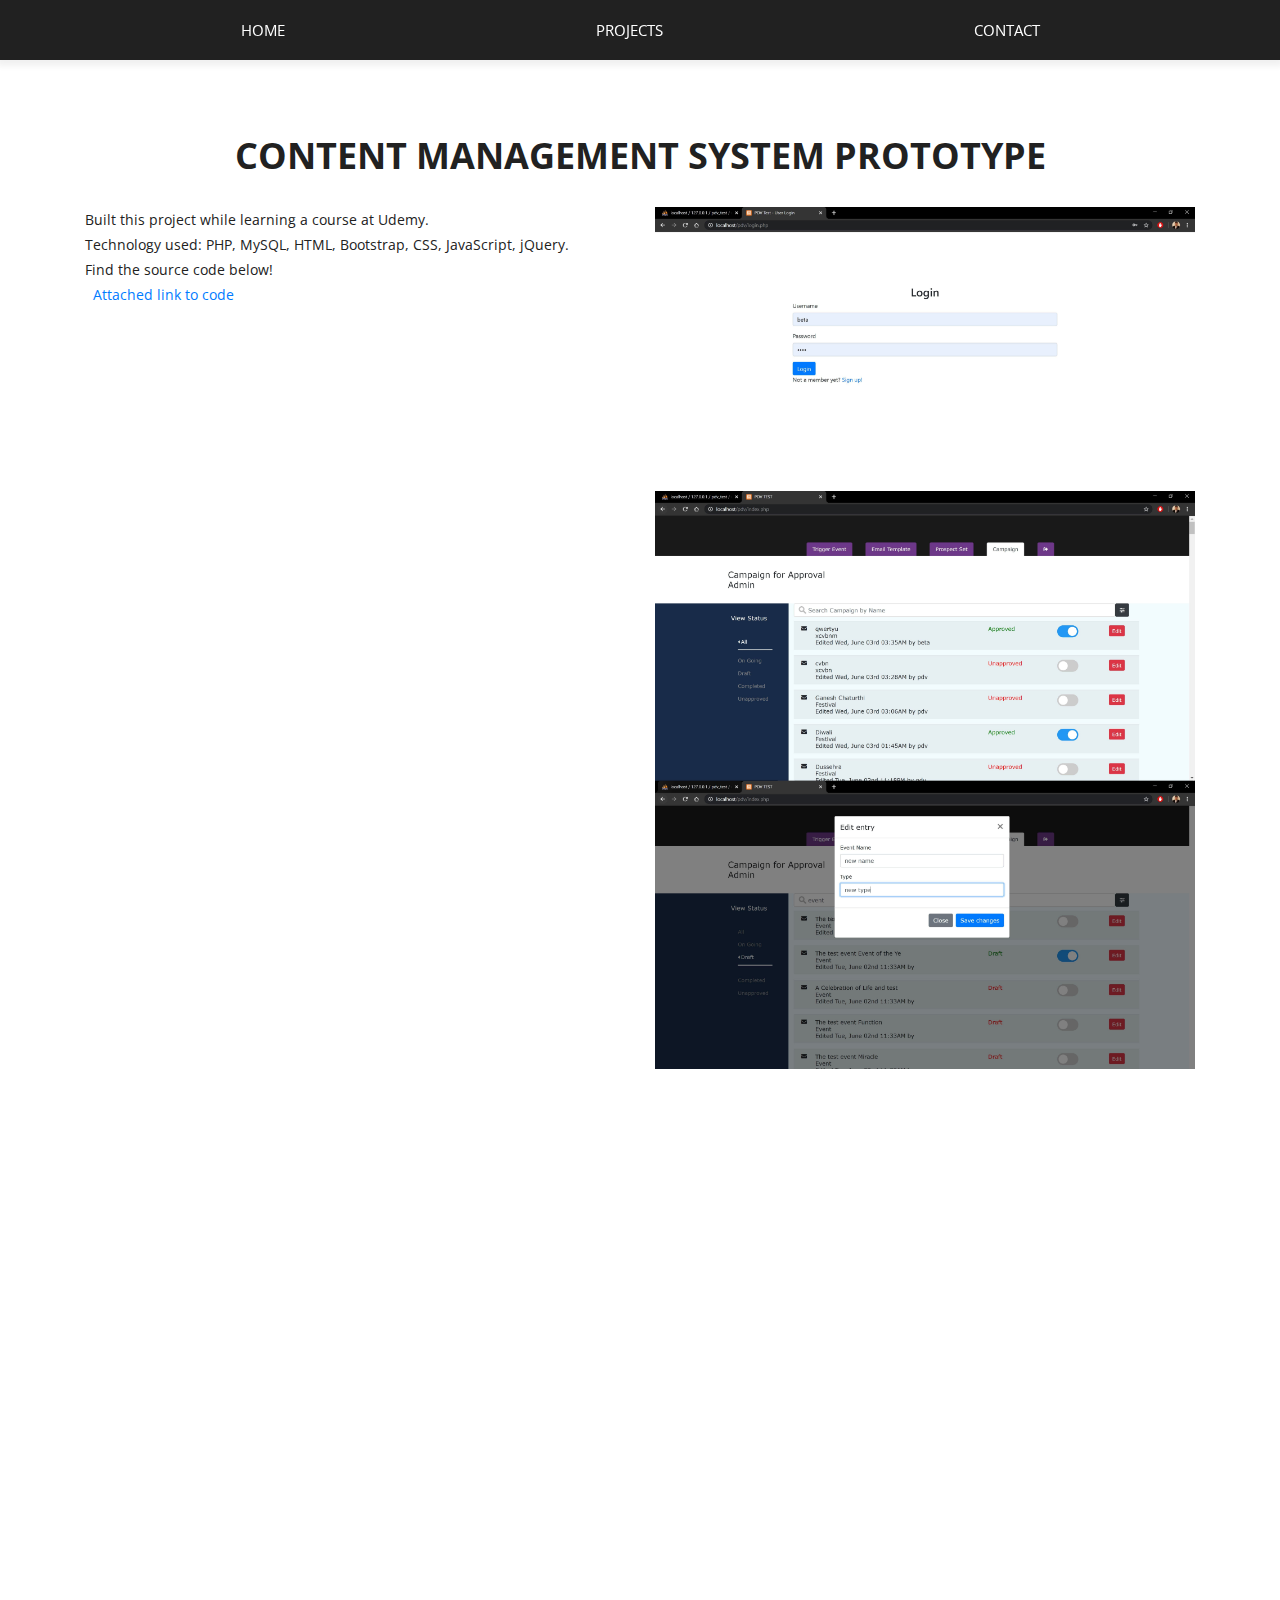
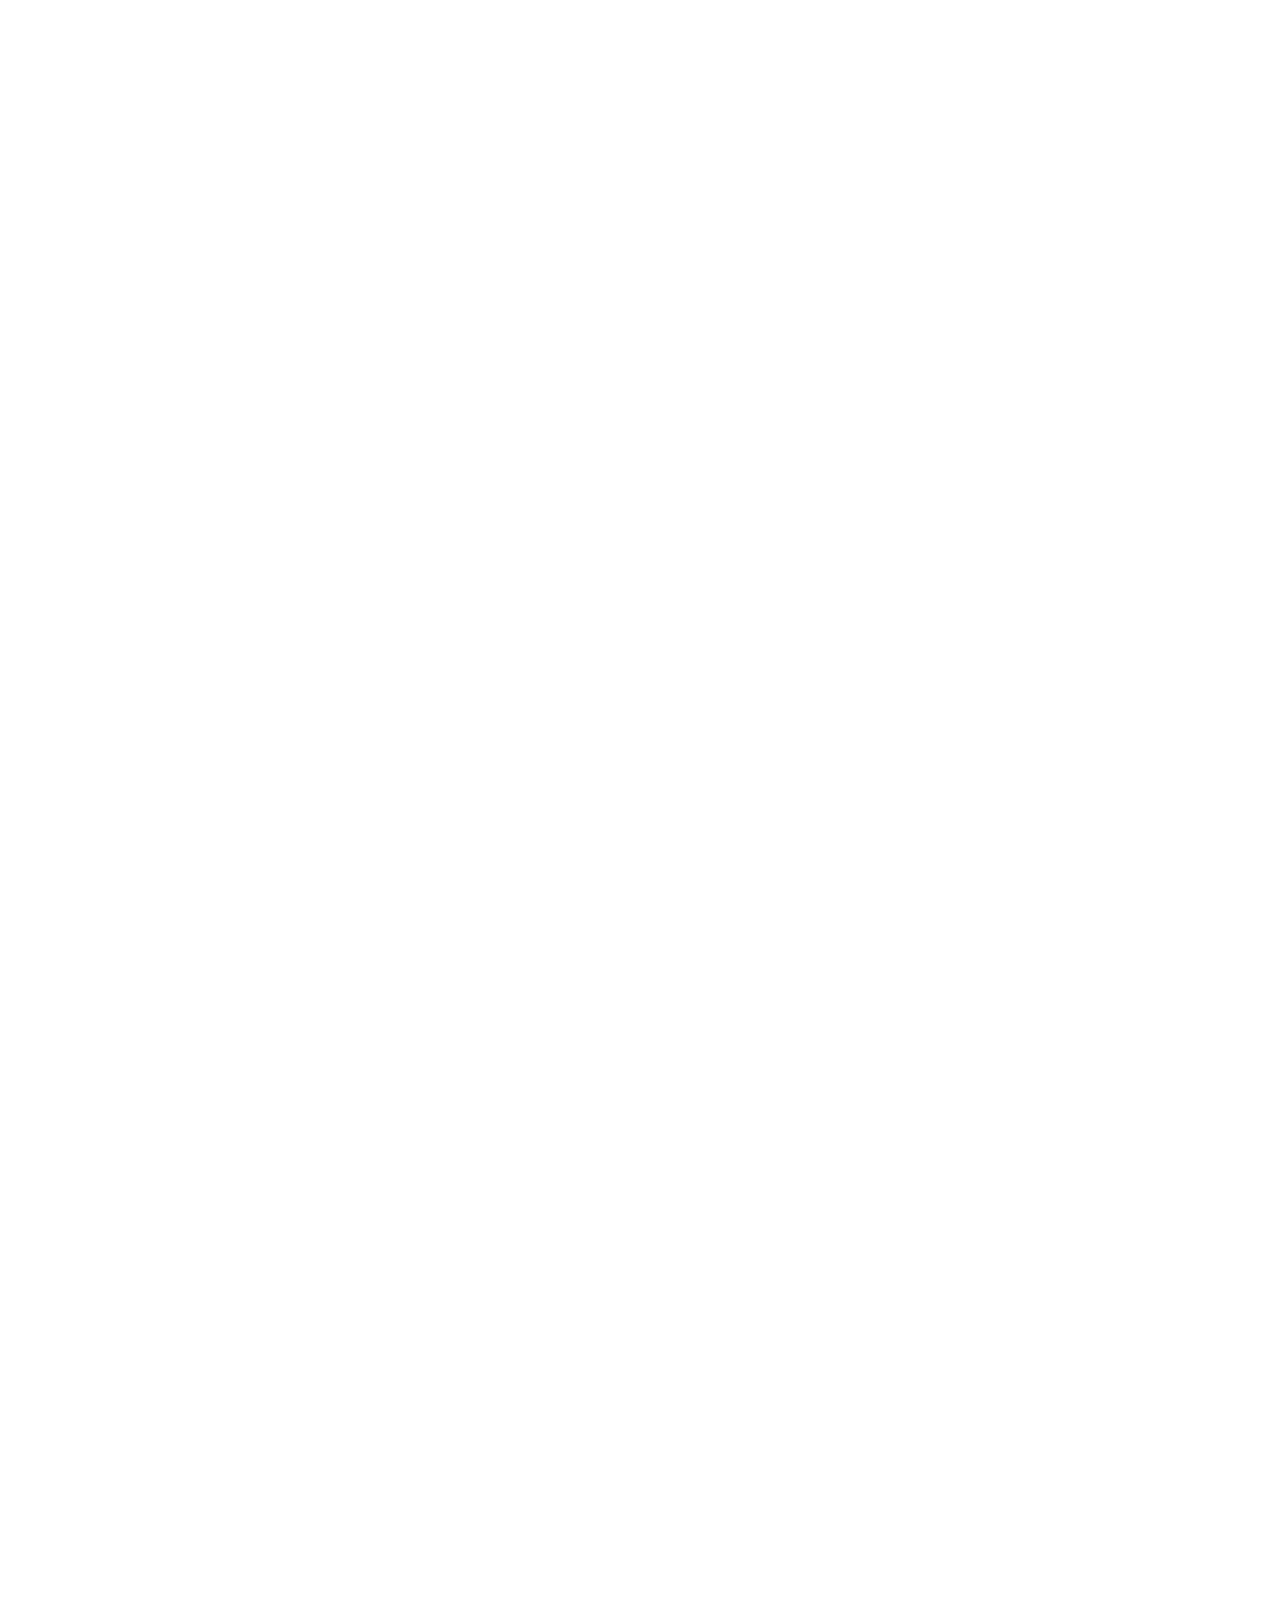
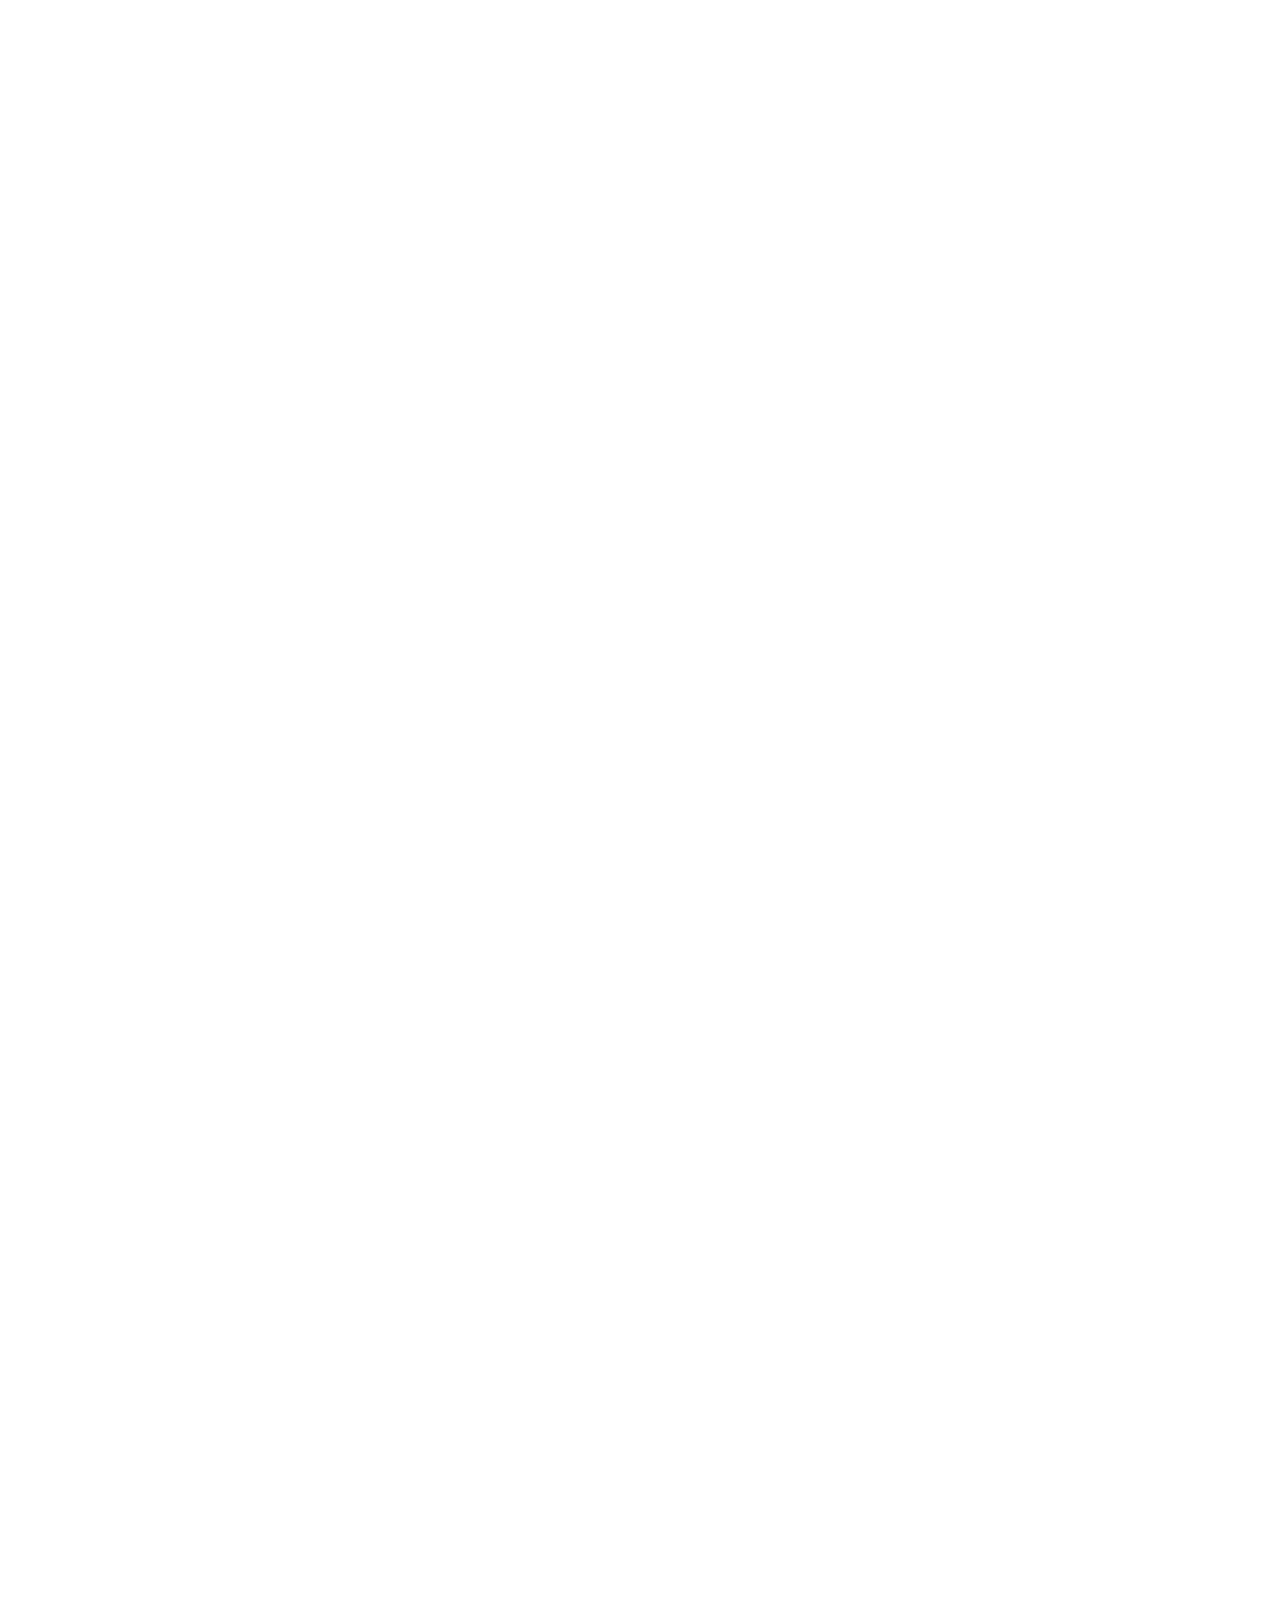
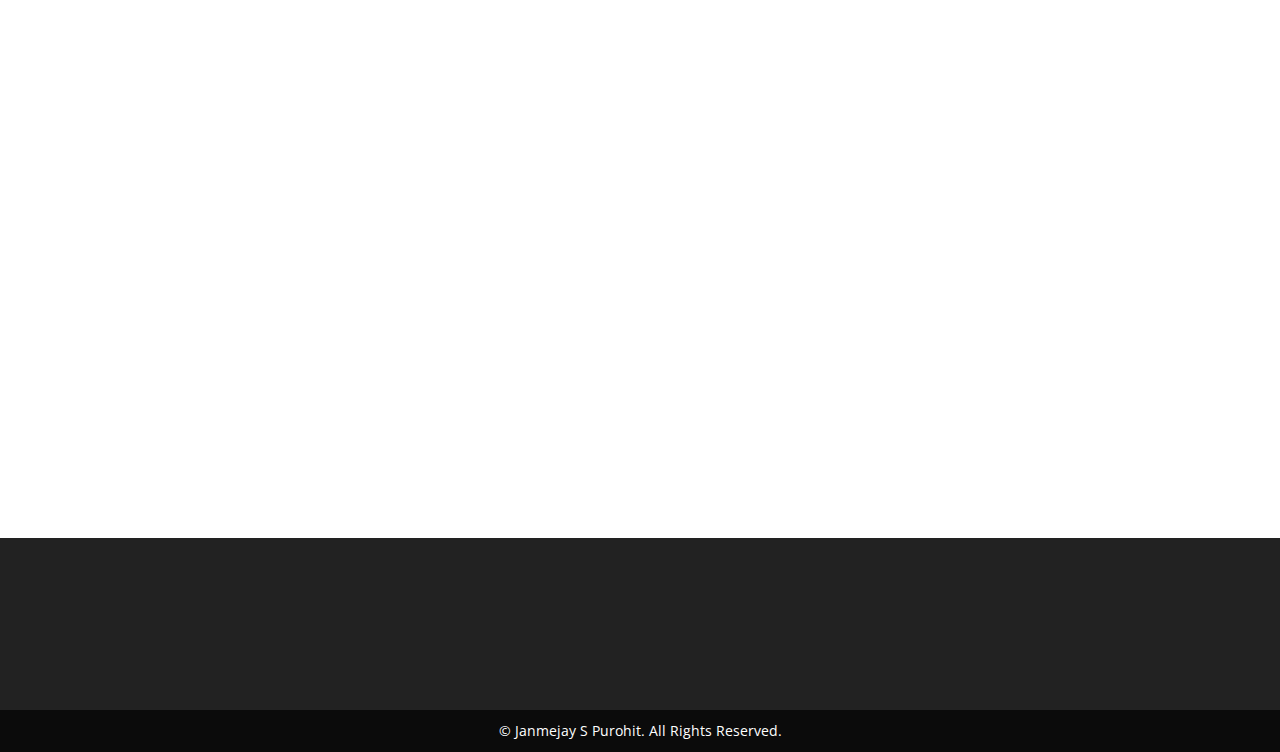
<file: project.html>
<!DOCTYPE html>
<html lang="en">

<head>
  <meta http-equiv="cache-control" content="no-cache" />
  <meta http-equiv="Pragma" content="no-cache" />
  <meta http-equiv="Expires" content="-1" />
  <meta name="viewport" content="width=device-width, initial-scale=1, shrink-to-fit=no">
  <meta charset="utf-8">
  <title>Janmejay S Purohit - Software Engineer</title>
  <meta name="description" content="This is my portfolio website where you can get to know more about me!">
  <meta name="keywords" content="SOFTWARE, ENGINEER, JAVASCRIPT, FULLSTACK, DEVELOPER, CODE, PORTFOLIO, HIRE, JANMEJAY">
  <meta name="author" content="Janmejay S Purohit">
  <link rel="stylesheet" href="https://use.fontawesome.com/releases/v5.5.0/css/all.css"
    integrity="sha384-B4dIYHKNBt8Bc12p+WXckhzcICo0wtJAoU8YZTY5qE0Id1GSseTk6S+L3BlXeVIU" crossorigin="anonymous">
  <link rel="icon" href="j.png" type="image/png">
  <link rel="stylesheet" type="text/css" href="css/bootstrap.min.css">
  <link rel="stylesheet" type="text/css" href="css/slicknav.css">
  <link rel="stylesheet" type="text/css" href="css/animate.css">
  <link rel="stylesheet" type="text/css" href="css/main.css">
  <link rel="stylesheet" type="text/css" href="css/responsive.css">
</head>

<body style="padding-top:30px;">
  <header>
    <nav class="navbar navbar-nav navbar-expand-lg fixed-top top-nav-collapse">
      <div class="container">
        <div class="navbar-header">
          <button class="navbar-toggler" type="button" data-toggle="collapse" data-target="#main-navbar"
            aria-controls="main-navbar" aria-expanded="false" aria-label="Toggle navigation">
            <span class="navbar-toggler-icon"></span>
            <span class="icon-menu"></span>
            <span class="icon-menu"></span>
            <span class="icon-menu"></span>
          </button>
          <a href="index.html" class="navbar-brand"><i style="margin-left: 1rem;" class="fas fa-home"></i></a>
        </div>
        <div class="collapse navbar-collapse" id="main-navbar">
          <ul class="navbar-nav mr-auto w-100 justify-content-around">
            <li class="nav-item">
              <a href="index.html" class="nav-link">
                Home
              </a>
            </li>
            <li class="nav-item">
              <a class="nav-link" href="index.html#Projects">
                Projects
              </a>
            </li>
            <li class="nav-item">
              <a class="nav-link" href="#Contact">
                Contact
              </a>
            </li>
          </ul>
        </div>
      </div>
      <ul class="mobile-menu">
        <li>
          <a class="page-scroll" href="index.html">Home</a>
        </li>
        <li>
          <a class="page-scroll" href="index.html#Projects">Projects</a>
        </li>
        <li>
          <a class="page-scroll" href="#Contact">Contact</a>
        </li>
      </ul>
    </nav>
  </header>

  <div id="gt" style="margin-top: 25px">
    <div class="container">
      <div class="row">
        <div class="col-12">
          <div class="site-info">
            <div id="google_translate_element" style="padding-top:5px"></div>
          </div>
        </div>
      </div>
    </div>
  </div>

  <section id="Project6" class="cell block-padding">
    <div class="container">
      <div class="row">
        <div class="col-12">
          <div class="block-title-header text-center">
            <h1 class="block-title wow fadeInUp" data-wow-delay="0.1s">Content Management System Prototype</h1>
          </div>
        </div>
        <div class="col-md-6 col-lg-6 col-xs-12 wow fadeInLeft" data-wow-delay="0.1s">
          <p class="intro-desc" style="text-align:justify">
            Built this project while learning a course at Udemy.<br> Technology used: PHP, MySQL, HTML, Bootstrap, CSS,
            JavaScript, jQuery.<br> Find the source code below!<br>
            <i class="fas fa-paperclip"></i>&nbsp;<a href="files/cms.zip" target="_blank"> Attached link to code</a>
        </div>
        <div class="col-md-6 col-lg-6 col-xs-12 wow fadeInRight" data-wow-delay="0.1s">
          <div class="video">
            <a href="img/projects/cmsprototype1.jpg" target="_blank">
              <img class="img-fluid" src="img/projects/cmsprototype1.jpg" alt="class" />
            </a>
            <a href="img/projects/cmsprototype2.jpg" target="_blank">
              <img class="img-fluid" src="img/projects/cmsprototype2.jpg" alt="class" />
            </a>
            <a href="img/projects/cmsprototype3.jpg" target="_blank">
              <img class="img-fluid" src="img/projects/cmsprototype3.jpg" alt="class" />
            </a>
          </div>
        </div>
      </div>
    </div>
  </section>

  <section id="Project5" class="cell block-padding">
    <div class="container">
      <div class="row">
        <div class="col-12">
          <div class="block-title-header text-center">
            <h1 class="block-title wow fadeInUp" data-wow-delay="0.1s">Final Year Project</h1>
          </div>
        </div>
        <div class="col-md-6 col-lg-6 col-xs-12 wow fadeInLeft" data-wow-delay="0.1s">
          <p class="intro-desc" style="text-align:justify">
            API Integration and Back-end Development with Payment gateway integration like AmazonPay, PhonePe, Google
            Pay, etc. <br>
            Below attached is the project report.<br>
            <i class="fas fa-paperclip"></i>&nbsp;<a href="files/FINAL_YEAR_PROJECT.pdf" target="_blank">Final Year
              Project Report</a>
        </div>
        <div class="col-md-6 col-lg-6 col-xs-12 wow fadeInRight" data-wow-delay="0.1s">
          <div class="video">
            <a href="img/projects/fyp1.png" target="_blank">
              <img class="img-fluid" src="img/projects/fyp1.png" alt="class" />
            </a>
          </div>
        </div>
      </div>
    </div>
  </section>

  <section id="Project4" class="cell block-padding">
    <div class="container">
      <div class="row">
        <div class="col-12">
          <div class="block-title-header text-center">
            <h1 class="block-title wow fadeInUp" data-wow-delay="0.1s">Image Steganography</h1>
          </div>
        </div>
        <div class="col-md-6 col-lg-6 col-xs-12 wow fadeInLeft" data-wow-delay="0.1s">
          <p class="intro-desc" style="text-align:justify">
            To be updated soon!<br>
            <a href="#Contact">Contact me</a> to see other related documents and see
            the working of the app. Below attached is a document for basic reference.<br>
            <i class="fas fa-paperclip"></i>&nbsp;<a href="files/IMG_Steg.pdf" target="_blank">Image Steganography</a>
        </div>
        <div class="col-md-6 col-lg-6 col-xs-12 wow fadeInRight" data-wow-delay="0.1s">
          <div class="video">
            <a href="img/projects/is1.jpg" target="_blank">
              <img class="img-fluid" src="img/projects/is1.jpg" alt="class" />
            </a>
            <a href="img/projects/is2.jpg" target="_blank">
              <img class="img-fluid" src="img/projects/is2.jpg" alt="class" />
            </a>
          </div>
        </div>
      </div>
    </div>
  </section>

  <section id="Project3" class="cell block-padding">
    <div class="container">
      <div class="row">
        <div class="col-12">
          <div class="block-title-header text-center">
            <h1 class="block-title wow fadeInUp" data-wow-delay="0.1s">Virtual Reality App</h1>
          </div>
        </div>
        <div class="col-md-6 col-lg-6 col-xs-12 wow fadeInLeft" data-wow-delay="0.1s">
          <p class="intro-desc" style="text-align:justify">
            Built thid project as a part of a hackathon named Nasa Space Apps! This app generates
            a Virtual Reality environment based on the pictures shared by NASA which were captured
            using the infamous Hubble Telescope.<br>
            <a href="#Contact">Contact me</a> to see other related documents and see
            the working of the app. Below attached is a document for basic reference.<br>
            <!-- <i class="fas fa-paperclip"></i>&nbsp;<a href="#null" target="_blank">Will be updated soon!</a> -->
        </div>
        <div class="col-md-6 col-lg-6 col-xs-12 wow fadeInRight" data-wow-delay="0.1s">
          <div class="video">
            <a href="img/projects/vr1.jpg" target="_blank">
              <img class="img-fluid" src="img/projects/vr1.jpg" alt="class" />
            </a>
            <a href="img/projects/vr2.jpg" target="_blank">
              <img class="img-fluid" src="img/projects/vr2.jpg" alt="class" />
            </a>
          </div>
        </div>
      </div>
    </div>
  </section>

  <section id="Project2" class="cell block-padding">
    <div class="container">
      <div class="row">
        <div class="col-12">
          <div class="block-title-header text-center">
            <h1 class="block-title wow fadeInUp" data-wow-delay="0.1s">Smart Fish Tracking</h1>
          </div>
        </div>
        <div class="col-md-6 col-lg-6 col-xs-12 wow fadeInLeft" data-wow-delay="0.1s">
          <p class="intro-desc" style="text-align:justify">
            Several studies have been performed in marine biology where the fish population is counted
            using volunteer divers. This has several drawbacks in comparison with underwater camera
            surveillance. Some fish species will hide themselves if divers appear, while, in the case of
            camera surveillance, the fish get used to the cameras. In recent years,
            underwater cameras have been used to study coral reefs. Several approach have been developed
            to detect and recognize fish using underwater camera footage, but this work is mainly restricted
            to more constrained environments. This project uses an improved version of the algorithms, where
            both fish detection and tracking are performed on live video footage recorded. The objective is to
            monitor the school of fishes underwater and count them. The prototype includes setting up an
            environment of fish in an aquarium, and the species used for experimental purpose is Guppy Fish
            (Poecilia reticulate).<br>
            The idea is to recreate the ocean environment in an aquarium and use it as a prototype to detect
            and track fishes. As the fish moves, the input video feed of their motion is taken and bounding box
            is applied onto them using background subtraction. Since there was a drawback when the camera would move,
            another technique named linear regression and histogram of oriented gradients is implemented where
            each fish is individually tracked and its path is monitored. We monitor the paths so that we can
            keep a count of the number of fishes to tabulate their population which is an input for methods
            implemented in the defined future scope. <br>
            <a href="#Contact">Contact me</a> to see other related documents and see
            the working of the app. Below attached is a document for basic reference.<br>
            <i class="fas fa-paperclip"></i>&nbsp;<a href="files/SMT_Demo.pdf" target="_blank">Smart Fish Tracking</a>
        </div>
        <div class="col-md-6 col-lg-6 col-xs-12 wow fadeInRight" data-wow-delay="0.1s">
          <div class="video">
            <a href="img/projects/smt.jpg" target="_blank">
              <img class="img-fluid" src="img/projects/smt.jpg" alt="class" />
            </a>
          </div>
        </div>
      </div>
    </div>
  </section>

  <section id="Project1" name="map" class="cell block-padding">
    <div class="container">
      <div class="row">
        <div class="col-12">
          <div class="block-title-header text-center">
            <h1 class="block-title wow fadeInUp" data-wow-delay="0.1s">Trash Out</h1>
          </div>
        </div>
        <div class="col-md-6 col-lg-6 col-xs-12 wow fadeInLeft" data-wow-delay="0.1s">
          <p class="intro-desc" style="text-align:justify">
            Trash Out is an Android App developed using Android Studio. It takes the user's
            location from the mobile phone and fetches all the nearby geo-tagged waste bins
            so that the user can easily dispose any trash. The co-ordinates of the waste bins
            is taken from a pre-fed Database and using Dijkstra's algorithm, from the user's
            location to the various nearby bins, the nearest bin is pin pointed and the direction
            is loaded in the map shown in the app, using Google Maps API. Three classifications are
            done based on the type of trash as :
            <li style="padding-left:5em;" class="intro-desc">Biodegradable</li>
            <li style="padding-left:5em;" class="intro-desc">Non-Biodegradable</li>
            <li style="padding-left:5em;" class="intro-desc">Toxic</li>
          </p>
          <p class="intro-desc" style="text-align:justify">
            This app was presented at Hack2Help Hackathon held at Dayanada Sagar University in
            January, 2016 and was awarded with a certificate of Appreciation. This app focuses
            to promote the Swatch Bharath Andolan, and aims to create a cleaner and greener India.<br>
            <a href="#Contact">Contact me</a> to read related documents and see
            the working of the app.
          </p>
        </div>
        <div class="col-md-6 col-lg-6 col-xs-12 wow fadeInRight" data-wow-delay="0.1s">
          <div class="video">
            <a href="img/projects/t1.jpg" target="_blank">
              <img class="img-fluid" src="img/projects/t1.jpg" alt="class" />
            </a>
          </div>
        </div>
      </div>
    </div>
  </section>

  <footer id="Contact" class="footer-area block-padding">
    <div class="container">
      <div class="row" align="center">
        <div class="col-md-4 col-lg-4 col-sm-4 col-xs-12 wow fadeInUp" data-wow-delay="0.1s">
          <h3><i class="fab fa-linkedin"></i></i>&nbsp;LinkedIn</h3>
          <ul>
            <li>
              <p><a href="https://www.linkedin.com/in/jsp324/" title="LinkedIn" target="_blank">Janmejay S Purohit</a>
              </p>
            </li>
          </ul>
        </div>
        <div class="col-md-4 col-lg-4 col-sm-4 col-xs-12 wow fadeInUp" data-wow-delay="0.1s">
          <h3><i class="far fa-envelope"></i>&nbsp;E-Mail</h3>
          <ul>
            <li>
              <p><a href="mailto:janmejayspurohit@gmail.com?Subject=Inquiry"
                  target="_top _blank">janmejayspurohit@gmail.com</a></p>
            </li>
          </ul>
        </div>
        <div class="col-md-4 col-lg-4 col-sm-4 col-xs-12 wow fadeInUp" data-wow-delay="0.3s">
          <h3><i class="fas fa-mobile-alt"></i>&nbsp;Phone</h3>
          <ul>
            <li>
              <p>+91 8073007660</p>
            </li>
          </ul>
        </div>
      </div>
    </div>
  </footer>

  <div id="copyright">
    <div class="container">
      <div class="row">
        <div class="col-md-12">
          <div class="site-info">
            <p>©&nbsp;<a href="#">Janmejay S Purohit</a>. All Rights Reserved.</p>
          </div>
        </div>
      </div>
    </div>
  </div>
  <a href="#" class="back-to-top">
    <i class="fa fa-arrow-up" aria-hidden="true"></i>
  </a>
  <div id="preloader">
    <div class="spinner">
      <div class="cube1"></div>
      <div class="cube2"></div>
    </div>
  </div>
  <script src="js/jquery-min.js"></script>
  <script src="js/bootstrap.min.js"></script>
  <script src="js/jquery.nav.js"></script>
  <script src="js/jquery.easing.min.js"></script>
  <script src="js/wow.js"></script>
  <script src="js/jquery.slicknav.js"></script>
  <script src="js/main.js"></script>
  <script src="js/scrolling.js"></script>
  <script type="text/javascript">
    function googleTranslateElementInit() {
      new google.translate.TranslateElement({
        pageLanguage: 'en',
        layout: google.translate.TranslateElement.InlineLayout.HORIZONTAL
      }, 'google_translate_element');
    }
  </script>
  <script type="text/javascript"
    src="https://translate.google.com/translate_a/element.js?cb=googleTranslateElementInit"></script>

</body>

</html>
</file>
<file: css/main.css>
@import url("https://fonts.googleapis.com/css?family=Open+Sans:400,700");

html {
  overflow-x: hidden;
}

html::-webkit-scrollbar {
  width: 1vw;
}
html::-webkit-scrollbar-thumb {
  background-color: #7779;
}
html::-webkit-scrollbar-thumb:hover {
  background-color: #777;
}
html::-webkit-scrollbar-track {
  background-color: #555;
}
html::-webkit-scrollbar-track:hover {
  background-color: #5559;
}

body {
  background: #fff;
  font-size: 15px;
  font-weight: 400;
  font-family: "Open Sans", sans-serif;
  -webkit-box-sizing: border-box;
  -moz-box-sizing: border-box;
  box-sizing: border-box;
  -webkit-font-smoothing: subpixel-antialiased;
  color: #212121;
  line-height: 25px;
  top: 0px !important;
  -webkit-backface-visibility: hidden;
  backface-visibility: hidden;
  overflow-x: hidden;
  -webkit-user-select: none;
  -ms-user-select: none;
  -o-user-select: none;
  -webkit-touch-callout: none;
  -khtml-user-select: none;
  -moz-user-select: none;
  user-select: none;
}

h1,
h2,
h3,
h4 {
  font-size: 36px;
  font-weight: 700;
  font-family: "Open Sans", sans-serif;
}

h5,
h6 {
  font-size: 24px;
  font-weight: 700;
  font-family: "Open Sans", sans-serif;
}

a {
  -webkit-transition: all 0.2s linear;
  -moz-transition: all 0.2s linear;
  -o-transition: all 0.2s linear;
  transition: all 0.2s linear;
}

a:hover {
  text-decoration: none;
}

a a:focus {
  outline: none;
}

p {
  font-weight: 400;
  font-family: "Open Sans", sans-serif;
  margin: 0px;
  font-size: 14px;
}

ul,
ol {
  list-style: outside none none;
  margin: 0;
  padding: 0;
}

hr {
  display: block;
  margin-top: 0px;
  margin-bottom: 45px;
  margin-left: auto;
  margin-right: auto;
  border-style: inset;
  border-width: 1px;
  width: 50%;
}

ul li,
ol li {
  list-style: none;
}

.block-titile-bg {
  display: inline;
  font-size: 115px;
  font-weight: 700;
  height: 100%;
  left: -173px;
  opacity: 0.1;
  position: absolute;
  top: -14px;
  width: 100%;
  text-align: center;
}

.block-title-header p {
  text-align: center;
  font-weight: 400;
  line-height: 26px;
  padding-bottom: 36px;
}

.block-title {
  font-size: 36px;
  color: #212121;
  line-height: 52px;
  padding-bottom: 10px;
  font-weight: 700;
  text-align: center;
  text-transform: uppercase;
  position: relative;
  margin-bottom: 15px;
}

.block-subcontent {
  font-size: 16px;
  text-align: center;
  font-weight: 400;
  line-height: 26px;
  padding-bottom: 36px;
}

.block-sub {
  text-transform: uppercase;
  font-size: 24px;
  line-height: 52px;
  padding-bottom: 15px;
  margin-bottom: 30px;
  position: relative;
}

.block-sub:before {
  position: absolute;
  content: "";
  height: 1px;
  width: 45px;
  left: 50%;
  bottom: 10px;
  -webkit-transform: translateX(-50%);
  transform: translateX(-50%);
  background-color: #0094df;
}

.inner-title {
  font-size: 24px;
  font-weight: 700;
  text-transform: capitalize;
}

.btn {
  font-size: 14px;
  padding: 12px 20px;
  border-radius: 4px;
  cursor: pointer;
  font-weight: 400;
  color: #fff;
  text-transform: uppercase;
  -webkit-transition: all 0.2s linear;
  -moz-transition: all 0.2s linear;
  -o-transition: all 0.2s linear;
  transition: all 0.2s linear;
  display: inline-block;
}

.btn i {
  margin-right: 5px;
}

.btn:focus,
.btn:active {
  box-shadow: none;
  outline: none;
  color: #fff;
}

.btn-common {
  background-color: #0094df;
  position: relative;
  z-index: 1;
}

.btn-common:hover {
  color: #fff;
  background: #f71e35;
  box-shadow: 0 6px 22px rgba(0, 0, 0, 0.1);
  transition: all 0.2s ease-in-out;
  -moz-transition: all 0.2s ease-in-out;
  -webkit-transition: all 0.2s ease-in-out;
}

.btn-border {
  color: #fff;
  background-color: transparent;
  border: 1px solid #fff;
}

.btn-border:hover {
  color: #fff;
  background-color: rgba(255, 255, 255, 0.2);
}

.btn-lg {
  padding: 12px 34px;
  text-transform: uppercase;
  font-size: 14px;
}

.btn-rm {
  padding: 7px 10px;
  text-transform: capitalize;
}

button:focus {
  outline: none !important;
}

.icon-close,
.icon-check {
  color: #0094df;
}

.bg-drack {
  background: #f1f1f1;
}

.bg-white {
  background: #fff;
}

.mb-30 {
  margin-bottom: 30px;
}

.mt-30 {
  margin-top: 30px;
}

/* ScrollToTop */
a.back-to-top {
  display: none;
  position: fixed;
  bottom: 18px;
  right: 15px;
  text-decoration: none;
}

a.back-to-top i {
  display: block;
  font-size: 22px;
  width: 40px;
  height: 40px;
  line-height: 40px;
  color: #fff;
  background: #0094df;
  border-radius: 0px;
  text-align: center;
  transition: all 0.2s ease-in-out;
  -moz-transition: all 0.2s ease-in-out;
  -webkit-transition: all 0.2s ease-in-out;
  -o-transition: all 0.2s ease-in-out;
  box-shadow: 0 0 4px rgba(0, 0, 0, 0.14), 0 4px 8px rgba(0, 0, 0, 0.28);
}

a.back-to-top:hover,
a.back-to-top:focus {
  text-decoration: none;
}

#preloader {
  position: fixed;
  background: #fff;
  top: 0;
  bottom: 0;
  width: 100%;
  height: 100%;
  z-index: 9999999999;
}

.spinner {
  margin: 370px auto;
  width: 40px;
  height: 40px;
  position: relative;
}

.cube1,
.cube2 {
  background-color: #333;
  width: 15px;
  height: 15px;
  position: absolute;
  top: 0;
  left: 0;
  -webkit-animation: sk-cubemove 1.8s infinite ease-in-out;
  animation: sk-cubemove 1.8s infinite ease-in-out;
}

.cube2 {
  -webkit-animation-delay: -0.9s;
  animation-delay: -0.9s;
}

@-webkit-keyframes sk-cubemove {
  25% {
    -webkit-transform: translateX(42px) rotate(-90deg) scale(0.5);
  }

  50% {
    -webkit-transform: translateX(42px) translateY(42px) rotate(-180deg);
  }

  75% {
    -webkit-transform: translateX(0px) translateY(42px) rotate(-270deg) scale(0.5);
  }

  100% {
    -webkit-transform: rotate(-360deg);
  }
}

@keyframes sk-cubemove {
  25% {
    transform: translateX(42px) rotate(-90deg) scale(0.5);
    -webkit-transform: translateX(42px) rotate(-90deg) scale(0.5);
  }

  50% {
    transform: translateX(42px) translateY(42px) rotate(-179deg);
    -webkit-transform: translateX(42px) translateY(42px) rotate(-179deg);
  }

  50.1% {
    transform: translateX(42px) translateY(42px) rotate(-180deg);
    -webkit-transform: translateX(42px) translateY(42px) rotate(-180deg);
  }

  75% {
    transform: translateX(0px) translateY(42px) rotate(-270deg) scale(0.5);
    -webkit-transform: translateX(0px) translateY(42px) rotate(-270deg) scale(0.5);
  }

  100% {
    transform: rotate(-360deg);
    -webkit-transform: rotate(-360deg);
  }
}

.block-padding {
  padding-top: 70px;
  padding-bottom: 40px;
}

.no-padding {
  padding: 0 !important;
}

.padding-left-none {
  padding-left: 0;
}

.padding-right-none {
  padding-right: 0;
}

@-webkit-keyframes fadeIn {
  from {
    opacity: 0;
  }

  to {
    opacity: 1;
  }
}

@keyframes fadeIn {
  from {
    opacity: 0;
  }

  to {
    opacity: 1;
  }
}

.fadeIn {
  -webkit-animation-name: fadeIn;
  animation-name: fadeIn;
}

#white-bg {
  background: #fff;
}

#roof {
  background: #ddd;
  padding: 15px 0;
}

.navbar-brand {
  position: relative;
  padding: 0px;
}

.navbar-brand img {
  width: 75%;
}

.top-nav-collapse {
  background: #212121;
  z-index: 999999;
  top: 0px;
  min-height: 58px;
  box-shadow: 0px 3px 6px 3px rgba(0, 0, 0, 0.06);
  -webkit-animation-duration: 1s;
  animation-duration: 1s;
  -webkit-animation-fill-mode: both;
  animation-fill-mode: both;
  -webkit-animation-name: fadeInDown;
  animation-name: fadeInDown;
  background: #212121 !important;
}

.top-nav-collapse .navbar-brand {
  top: 0px;
}

.top-nav-collapse .navbar-nav .nav-link {
  color: #fff !important;
}

.top-nav-collapse .navbar-nav .nav-link:hover {
  color: #0094df !important;
}

.top-nav-collapse .navbar-nav li.active a.nav-link {
  color: #0094df !important;
}

.indigo {
  background: transparent;
}

.navbar-expand-lg .navbar-nav .nav-link {
  color: #fff;
  padding: 0 15px;
  margin-top: 10px;
  margin-bottom: 10px;
  line-height: 40px;
  text-transform: uppercase;
  background: transparent;
  -webkit-transition: all 0.3s ease-in-out;
  -moz-transition: all 0.3s ease-in-out;
  transition: all 0.3s ease-in-out;
  position: relative;
}

.navbar-expand-lg .navbar-nav li > a:before {
  content: "";
  position: absolute;
  top: 0;
  left: 50%;
  margin-left: -10px;
  width: 15px;
  height: 2px;
  background: #0094df;
  -webkit-transform: scale3d(0, 1, 1);
  -moz-transform: scale3d(0, 1, 1);
  transform: scale3d(0, 1, 1);
  -webkit-transition: -webkit-transform 0.1s;
  -moz-transition: -webkit-transform 0.1s;
  transition: transform 0.1s;
}

.navbar-expand-lg .navbar-nav .active a:before {
  -webkit-transform: scale3d(1, 1, 1);
  -moz-transform: scale3d(1, 1, 1);
  transform: scale3d(1, 1, 1);
  -webkit-transition-timing-function: cubic-bezier(0.4, 0, 0.2, 1);
  -moz-transition-timing-function: cubic-bezier(0.4, 0, 0.2, 1);
  transition-timing-function: cubic-bezier(0.4, 0, 0.2, 1);
  -webkit-transition-duration: 0.3s;
  -moz-transition-duration: 0.3s;
  transition-duration: 0.3s;
}

.navbar-expand-lg .navbar-nav li a:hover,
.navbar-expand-lg .navbar-nav li .active > a,
.navbar-expand-lg .navbar-nav li a:focus {
  color: #0094df;
  outline: none;
}

.navbar-expand-lg .navbar-nav .nav-link:focus,
.navbar-expand-lg .navbar-nav .nav-link:hover {
  color: #0094df !important;
}

.navbar {
  padding: 0;
}

.navbar li.active a.nav-link {
  color: #0094df !important;
}

.fadeInUpMenu {
  -webkit-animation-name: fadeInUpMenu;
  animation-name: fadeInUpMenu;
}

.slicknav_btn {
  border-color: #0094df;
}

.slicknav_menu .slicknav_icon-bar {
  background: #ffffff;
}

/* only small tablets */
@media (min-width: 768px) and (max-width: 990px) {
  #nav-main li a.nav-link {
    padding-top: 18px;
  }
}

.navbar-toggler {
  display: none;
}

.mobile-menu {
  display: none;
}

.slicknav_menu {
  display: none;
}

.navbar-header {
  display: none;
}

@media only screen and (max-width: 991px) {
  .navbar-header {
    display: block;
    width: 100%;
  }

  .navbar-brand {
    position: absolute;
    padding: 15px 15px;
    font-size: 14px;
    top: 0;
  }

  .navbar-brand img {
    width: 75%;
  }

  .mobile-menu {
    display: none;
  }

  .slicknav_menu {
    display: block;
  }

  .slicknav_nav .active a {
    background: #0094df;
    color: #fff;
  }

  .slicknav_nav a:hover,
  .slicknav_nav .active {
    color: #0094df;
    background: #f5f5f5;
  }

  .slicknav_nav .dropdown li a.active {
    background: #f5f5f5;
    color: #0094df;
  }
}

/* cell Item */
.cell {
  background: #fff;
}

.padding-none {
  padding: 0;
  border-left: 1px solid #ddd;
  border-bottom: 1px solid #ddd;
}

.padding-none:nth-child(1) {
  border-bottom: 1px solid #ddd;
  border-left: none;
}

.padding-none:nth-child(4) {
  border-bottom: 1px solid #ddd;
  border-left: none;
}

.padding-none:nth-child(7) {
  border-bottom: 1px solid #ddd;
  border-left: none;
}

.padding-none:nth-child(10) {
  border-bottom: 1px solid #ddd;
  border-left: none;
}

.padding-none:nth-child(5) {
  border-bottom: 1px solid #ddd;
}

.padding-none:nth-child(6) {
  border-bottom: 1px solid #ddd;
}

.cell-wrapper {
  margin-top: 10px;
}

.cell-item {
  padding: 10px 5px;
  text-align: center;
  transition: all 0.3s ease-in-out 0s;
  -moz-transition: all 0.3s ease-in-out 0s;
  -webkit-transition: all 0.3s ease-in-out 0s;
  -o-transition: all 0.3s ease-in-out 0s;
}

.cell-item .icon i {
  width: 50px;
  height: 50px;
  display: inline-block;
  line-height: 50px;
  font-size: 48px;
  text-align: center;
  margin-bottom: 15px;
  color: #212121;
  border-radius: 0;
  transition: all 0.3s ease-in-out 0s;
  -moz-transition: all 0.3s ease-in-out 0s;
  -webkit-transition: all 0.3s ease-in-out 0s;
  -o-transition: all 0.3s ease-in-out 0s;
}

.cell-item .cell-content h3 {
  font-size: 15px;
}

.cell-item .cell-content h3 a {
  font-size: 20px;
  letter-spacing: 0.5px;
  font-weight: 400;
  color: #212121;
}

.cell-item:hover {
  background: #f3f3f3;
}

.cell-item:hover .icon i {
  background: transparent;
  color: #0094df;
}

/* Gallery Section */
#Resume {
  background: #f3f4f3;
  position: relative;
}

/* Project  Item */
.project-item:hover {
  box-shadow: 0 25px 35px -12px rgba(0, 0, 0, 0.35);
}

.project-item {
  margin: 5px;
  padding: 10px;
  border-radius: 4px;
  position: relative;
  box-shadow: 0px 0px 5px rgba(0, 0, 0, 0.17);
  transition: all 0.3s ease-in-out 0s;
  -moz-transition: all 0.3s ease-in-out 0s;
  -webkit-transition: all 0.3s ease-in-out 0s;
  -o-transition: all 0.3s ease-in-out 0s;
}

.project-item .project-img {
  position: relative;
  overflow: hidden;
}

.project-item .overlay-social-icon {
  color: #fff;
  top: 15px;
  position: absolute;
  right: 15px;
}

.project-item .overlay-social-icon .social-icons {
  padding-left: 0;
  -webkit-transform: translateY(-30px);
  -moz-transform: translateY(-30px);
  transform: translateY(-30px);
  transition: all 0.3s ease-in-out 0s;
  -moz-transition: all 0.3s ease-in-out 0s;
  -webkit-transition: all 0.3s ease-in-out 0s;
  -o-transition: all 0.3s ease-in-out 0s;
}

.project-item .overlay-social-icon .social-icons li {
  display: inline-block;
  margin: 0 4px;
}

.project-item .overlay-social-icon .social-icons li a {
  letter-spacing: 0px;
  outline: 0 !important;
}

.project-item .overlay-social-icon .social-icons li a i {
  font-size: 20px;
  color: #fff;
  width: 36px;
  height: 36px;
  background: #0094df;
  display: block;
  border-radius: 4px;
  line-height: 36px;
  transition: all 0.3s ease-in-out 0s;
  -moz-transition: all 0.3s ease-in-out 0s;
  -webkit-transition: all 0.3s ease-in-out 0s;
  -o-transition: all 0.3s ease-in-out 0s;
}

.project-item .overlay-social-icon .social-icons li a:hover .fa-facebook {
  background: #3b5998;
}

.project-item .overlay-social-icon .social-icons li a:hover .fa-twitter {
  background: #00aced;
}

.project-item .overlay-social-icon .social-icons li a:hover .fa-instagram {
  background: #fb3958;
}

.project-item .info-text {
  position: absolute;
  bottom: 5px;
  left: 5px;
  padding: 10px 15px;
  background: #f3f4f3;
  text-align: left;
}

.project-item .info-text h3 {
  font-size: 10px;
  text-transform: uppercase;
  font-weight: 700;
  margin-bottom: 5px;
}

.project-item .info-text h3 a {
  color: #212121;
}

.project-item .info-text h3 a:hover {
  color: #0094df;
}

.project-item .info-text p {
  font-size: 5px;
  margin: 0;
  color: #888;
}

.project-item:hover .social-icons {
  -webkit-transform: translateY(0px);
  -moz-transform: translateY(0px);
  transform: translateY(0px);
}

/* Conact Home Page Section */
.contact {
  background: #111111;
}

#conatiner-map {
  width: 100%;
  height: 580px;
}

.title-forme {
  font-size: 28px;
  margin-bottom: 20px;
}

.contact-item {
  position: relative;
  text-align: center;
}

.contact-item i {
  width: 70px;
  height: 70px;
  display: inline-block;
  line-height: 70px;
  font-size: 24px;
  text-align: center;
  margin-bottom: 30px;
  background: #2d2d2d;
  color: #fff;
  border-radius: 4px;
  -webkit-transition: 0.3s all;
  -o-transition: 0.3s all;
  transition: 0.3s all;
}

.contact-item .contact-info h3 {
  color: #0094df;
  font-size: 18px;
  margin-bottom: 10px;
}

.contact-item .contact-info p {
  color: #fff;
}

/* Footer Area Start */
.footer-area {
  background: #222222;
}

.footer-area h3 {
  font-size: 20px;
  color: #fff;
  font-weight: 700;
  padding-bottom: 10px;
  letter-spacing: 0.5px;
}

.footer-area p {
  font-size: 14px;
  color: #fff;
  line-height: 20px;
  margin: 0;
}

.footer-area ul li a {
  color: #fff;
  font-size: 13px;
  font-weight: 400;
}

.footer-area ul li a:hover {
  color: #0094df;
}

.footer-area .footer-social li {
  display: inline-block;
}

.footer-area .footer-social li a {
  color: #000;
  background: #fff;
  width: 35px;
  height: 35px;
  line-height: 35px;
  display: block;
  text-align: center;
  border-radius: 4px;
  font-size: 15px;
  margin-right: 5px;
  transition: all 0.3s ease-in-out 0s;
  -moz-transition: all 0.3s ease-in-out 0s;
  -webkit-transition: all 0.3s ease-in-out 0s;
  -o-transition: all 0.3s ease-in-out 0s;
}

.footer-area .footer-social li a:hover {
  color: #fff;
}

.footer-area .footer-social li .facebook:hover {
  background: #3b5998;
}

.footer-area .footer-social li .twitter:hover {
  background: #00aced;
}

.footer-area .footer-social li .linkedin:hover {
  background: #0073b1;
}

.footer-area .footer-social li .foursqare:hover {
  background: #25a0ca;
}

.footer-area .footer-social li .google-plus:hover {
  background: #d34836;
}

.footer-area .footer-text p {
  font-size: 14px;
  margin-top: 20px;
  color: #fff;
}

.footer-area .footer-text p a {
  color: #0094df;
}

.footer-area .footer-text .nav-inline .nav-link {
  padding: 11px 7px;
  color: #888;
}

.footer-area .footer-text .nav-inline .nav-link:hover {
  color: #0094df;
}

.fill {
  display: flex;
  justify-content: center;
  align-items: center;
  overflow: hidden;
}

.arrow {
  position: absolute;
  padding-top: 43%;
  text-align: center;
}

.bounce {
  -moz-animation: bounce 2s infinite;
  -webkit-animation: bounce 2s infinite;
  animation: bounce 2s infinite;
}

@keyframes bounce {
  0%,
  20%,
  50%,
  80%,
  100% {
    transform: translateY(0);
  }

  40% {
    transform: translateY(-30px);
  }

  60% {
    transform: translateY(-15px);
  }
}

#copyright,
#gt {
  background: #0b0b0b;
  text-align: center;
}

#copyright p,
#gt p {
  line-height: 42px;
  color: #fff;
  margin: 0;
}

#copyright p a,
#gt p a {
  color: #fff;
}

#copyright p a:hover,
#gt p a:hover {
  color: #0094df;
}

.justify {
  text-align: justify;
}

.goog-te-banner-frame.skiptranslate {
  display: none !important;
}

.only-mob {
  display: none;
}

.only-lg {
  display: block;
}

@media only screen and (max-width: 768px) {
  html {
    scroll-behavior: auto;
  }

  .only-mob {
    display: block;
  }

  .only-lg {
    display: none;
  }

  .arrow {
    display: none;
  }

  .zoom {
    margin: 5px;
  }
}

@media only screen and (min-width: 576px) and (max-width: 989px) {
  .jumbotron-fluid .container {
    height: 350px;
  }
}

@media only screen and (min-width: 990px) {
  .jumbotron-fluid .container {
    height: 400px;
  }

  .zoom {
    margin: 10px;
  }

  .year {
    width: 15rem;
  }
}

.owl-item img {
  height: auto;
}

.skill-board {
  text-align: justify;
}

.zoom:hover {
  transform: scale(1.75);
}

.zoom {
  transition: transform 300ms ease-in-out 25ms;
}
</file>
<file: css/responsive.css>
@media(min-width:992px) and (max-width:1199px){#main-slide .carousel-caption{top:32%}.carousel-indicators{font-size:14px}#main-slide .carousel-item .carousel-caption .heading{font-size:20px;margin-top:2px}#main-slide .carousel-item .carousel-caption p{font-size:13px}#hero-area .contents .head-title{font-size:40px}.navbar-expand-lg .navbar-nav .nav-link{padding:0 10px}.counter-section .counter p{font-size:14px}.schedule .schedule-tab-title .nav-tabs .nav-link{width:210px}#pricing .price-block-wrapper .pricing-list{padding:10px 35px 10px 45px}#sponsors .spnsors-logo img{width:80%}}@media(max-width:991px){#main-slide .carousel-caption{top:32%}#main-slide .carousel-item .carousel-caption .heading{font-size:20px}#main-slide .carousel-item .carousel-caption p{font-size:13px}.page-title-section{padding:40px 0}.block-titile-bg{display:none}.block-title{position:relative;margin-bottom:10px}.about-item{margin-bottom:30px}.accordion .header-title{font-size:12px}.schedule .schedule-tab-title .nav-tabs .nav-link{width:150px}.schedule .card-header h4{font-size:14px}#pricing .price-block-wrapper .pricing-list{padding:10px 35px 10px 45px}#sponsors .spnsors-logo img{width:80%}.padding-none:nth-child(1){border-left:none}.padding-none:nth-child(3){border-left:none}.padding-none:nth-child(4){border-bottom:0;border-left:1px solid #ddd}.padding-none:nth-child(5){border-bottom:0;border-left:none}.padding-none:nth-child(6){border-top:1px solid #ddd;border-bottom:0}.footer-area h3{margin-top:30px}}@media(min-width:768px) and (max-width:991px){#main-slide .carousel-caption{top:32%}#main-slide .carousel-item .carousel-caption .heading{font-size:20px}#main-slide .carousel-item .carousel-caption p{font-size:13px}.countdown-timer .heading-count h2{font-size:25px}.schedule .schedule-tab-title .nav-tabs .nav-link{width:150px}.schedule .card-header h4{font-size:14px}#pricing .price-block-wrapper .pricing-list{padding:10px 35px 10px 60px}.about-item{margin-bottom:30px}.accordion .header-title{font-size:12px}#pricing .price-block-wrapper .pricing-list{padding:10px 60px 10px 45px}#sponsors .spnsors-logo{padding:30px}.padding-none:nth-child(1){border-left:none}.padding-none:nth-child(3){border-left:none}.padding-none:nth-child(4){border-bottom:0;border-left:1px solid #ddd}.padding-none:nth-child(5){border-bottom:0;border-left:none}.padding-none:nth-child(6){border-top:1px solid #ddd;border-bottom:0}.footer-area h3{margin-top:30px}}@media(max-width:767px){.block-title{font-size:20px}.block-sub{font-size:16px}#main-slide .carousel-caption{top:20%}#main-slide .carousel-item .carousel-caption .heading{font-size:12px;margin-top:5px}#main-slide .carousel-item .carousel-caption p{font-size:11px}#main-slide .carousel-indicators{display:none}#hero-area .contents{padding:100px 0}#hero-area .contents .head-title{font-size:15px}#hero-area .contents .btn{margin:25px 3px 0 0}.countdown-timer .heading-count{padding:10px}.countdown-timer .heading-count h2{font-size:24px}.countdown-timer .heading-count h4{font-size:12px}.schedule .card-body{padding:15px}.schedule .schedule-tab-title .nav-tabs .nav-link{width:200px}.accordion .header-title{font-size:11px}#pricing .price-block-wrapper .pricing-list{padding:10px 30px 10px 40px}#sponsors .spnsors-logo{margin-bottom:15px}.blog-item .descr h3 a{font-size:18px}.subscribe-inner{padding:30px 15px}.subscribe-inner .subscribe-title{font-size:18px}.subscribe-inner .form-inline{width:100%}.subscribe-inner .form-control{width:100%}.subscribe-inner .sub-btn{margin:20px auto;text-align:center;position:inherit}.container-form .form-wrapper{padding:20px}.contact-item{margin-bottom:40px}.thumb-left img{width:60%}#sponsors .spnsors-logo img{width:80%}.footer-area h3{margin-top:30px}.padding-none:nth-child(1){border-bottom:1px solid #ddd}.padding-none:nth-child(4){border-bottom:1px solid #ddd}.padding-none:nth-child(5){border-bottom:1px solid #ddd}}@media(min-width:320px) and (max-width:480px){#main-slide .carousel-item .carousel-caption .heading{letter-spacing:0}#main-slide .carousel-item .carousel-caption p{font-size:14px}#main-slide .carousel-caption .btn{margin:0}#main-slide .carousel-indicators{display:none}#about .title-sub{font-size:24px}.contact-map .container-form{width:350px}.newsletter-wrapper .sub-btn{padding:11px 20px}.btn{padding:5px 7px;font-size:13px}}
</file>
